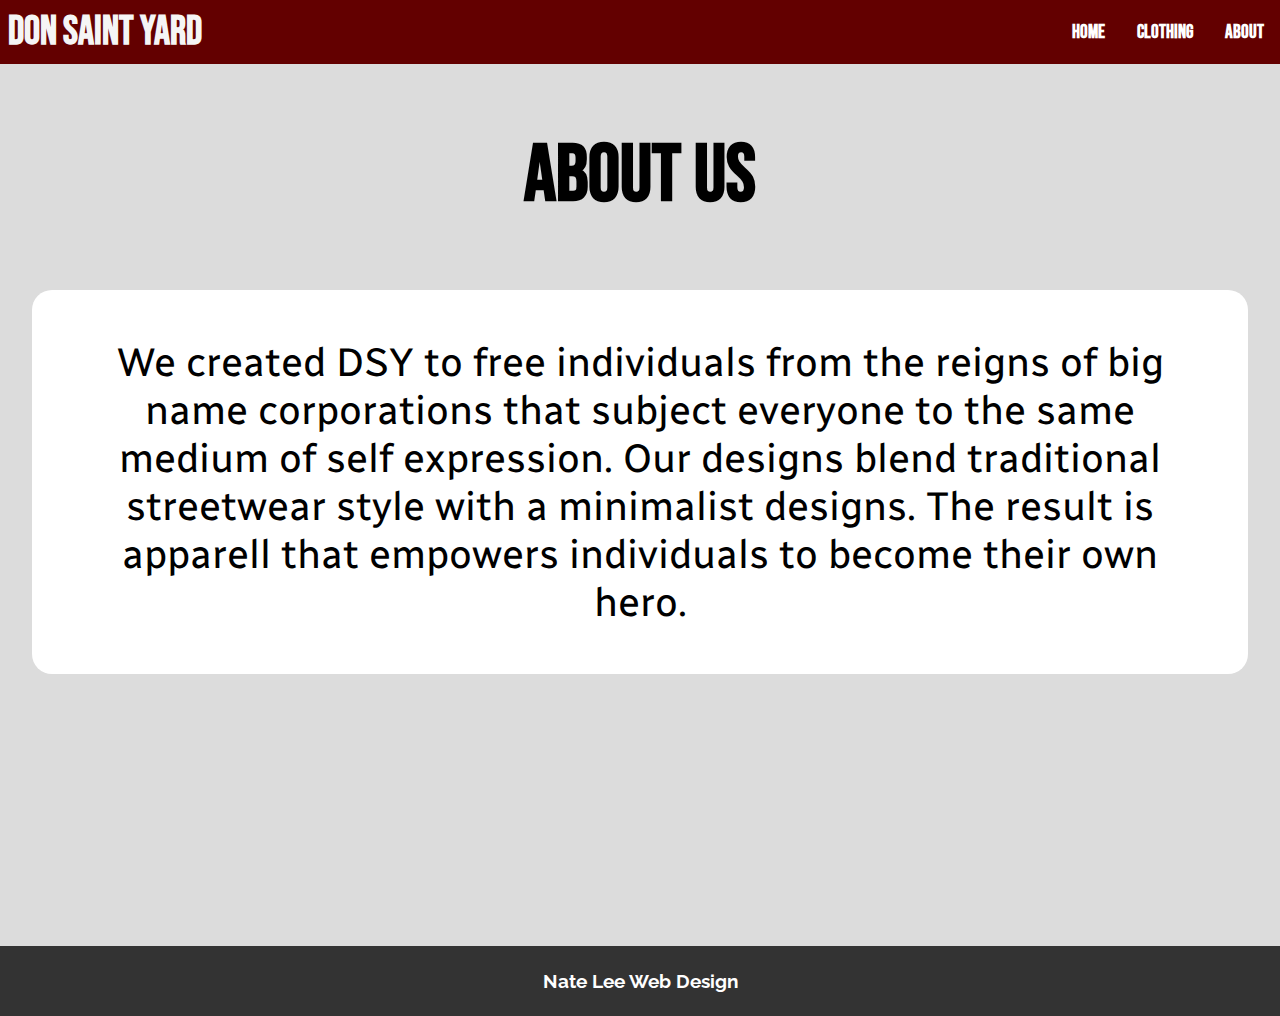
<file: DSY Website/DSYAbout.html>
<html>
    <head>
      <meta charset="UTF-8" />
      <link rel="stylesheet" href="DSYX.css">
      <link rel="stylesheet" href="DSY.css">
      <script src="DSY.js" defer></script>
      <title>DSY Home</title>

      <link rel="preconnect" href="https://fonts.googleapis.com"> 
<link rel="preconnect" href="https://fonts.gstatic.com" crossorigin> 
<link href="https://fonts.googleapis.com/css2?family=Bebas+Neue&family=Radio+Canada:wght@300&display=swap" rel="stylesheet">

    </head>
    <body>

        <!-- Navigation Bar -->
      <nav class="navbar">
        <div class="brand-title">Don Saint Yard</div>
        <a href="#" class="toggle-button">
          <span class="bar"></span>
          <span class="bar"></span>
          <span class="bar"></span>
        </a>
        <div class="navbar-links">
          <ul>
            <li><a href="DSYHome.html">Home</a></li>
            <li><a href="DSYClothing.html">Clothing</a></li>
            <li><a href="DSYAbout.html">About</a></li>
          </ul>
        </div>
      </nav>


      <!-- Home Image and Slogan -->
      <!-- <div class="about">
       <h1 class="homecaption">About</h1>
      </div> -->

      <!-- DSY Funnel -->
      <div class="supportdiv">
        <h2 class="support">About Us</h2>
        <p class="aboutp">We created DSY to free individuals from the reigns of big name corporations that subject everyone to the same medium of self expression. Our designs blend traditional streetwear style with a minimalist designs. The result is apparell that empowers individuals to become their own hero. </p>
        <!-- <a class="shopnow" href="DSYClothing.html">Shop</a> -->
      </div>



      
      


      

    
      





    </body>
    <footer>
        <div class="footer">
            <h3 class="watermark">Nate Lee Web Design</h3> 
        </div>
    </footer>
</html>
</file>
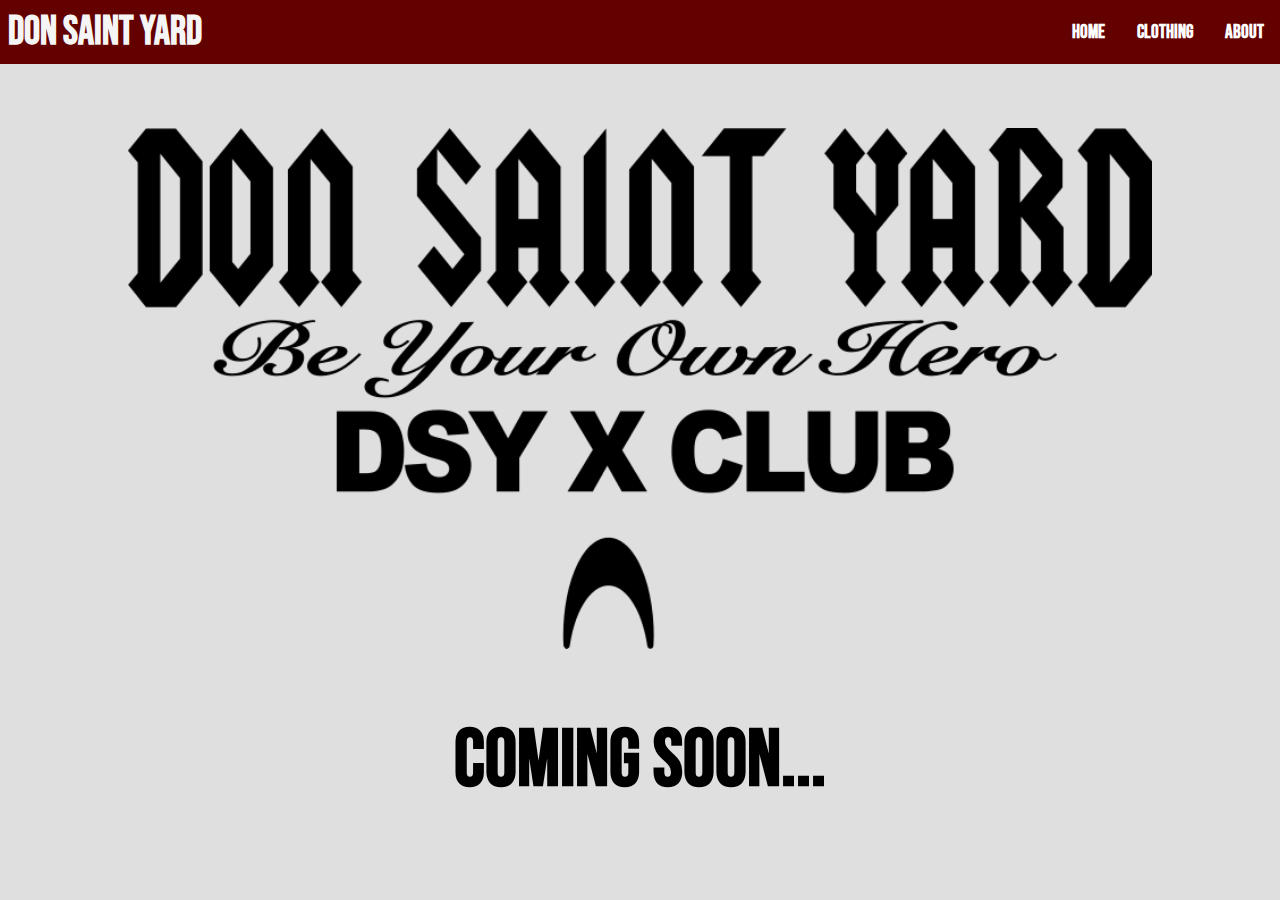
<file: DSY Website/DSYClothing.html>
<html>
    <head>
      <meta charset="UTF-8" />
      <link rel="stylesheet" href="DSYX.css">
      <link rel="stylesheet" href="DSY.css">
      <script src="DSY.js" defer></script>
      <title>DSY Home</title>

      <link rel="preconnect" href="https://fonts.googleapis.com"> 
<link rel="preconnect" href="https://fonts.gstatic.com" crossorigin> 
<link href="https://fonts.googleapis.com/css2?family=Bebas+Neue&display=swap" rel="stylesheet">

    </head>
    <body>

        <!-- Navigation Bar -->
      <nav class="navbar">
        <div class="brand-title">Don Saint Yard</div>
        <a href="#" class="toggle-button">
          <span class="bar"></span>
          <span class="bar"></span>
          <span class="bar"></span>
        </a>
        <div class="navbar-links">
          <ul>
            <li><a href="DSYHome.html">Home</a></li>
            <li><a href="DSYClothing.html">Clothing</a></li>
            <li><a href="DSYAbout.html">About</a></li>
          </ul>
        </div>
      </nav>


      <!-- Home Image and Slogan -->
      <div>
       <img class="dsyimg" src="sicker.PNG">
      </div>

      <!-- DSY Funnel -->
      <div>
        <h2 class="support">Coming Soon...</h2>
        <!-- <p class="supportp">Life is about forging a new path, .</p> -->
      </div>



      
      


      

    
      





    </body>
    <footer>
        <!-- <div class="footer">
            <h3 class="watermark">Nate Lee Web Design</h3> 
        </div> -->
    </footer>
</html>
</file>
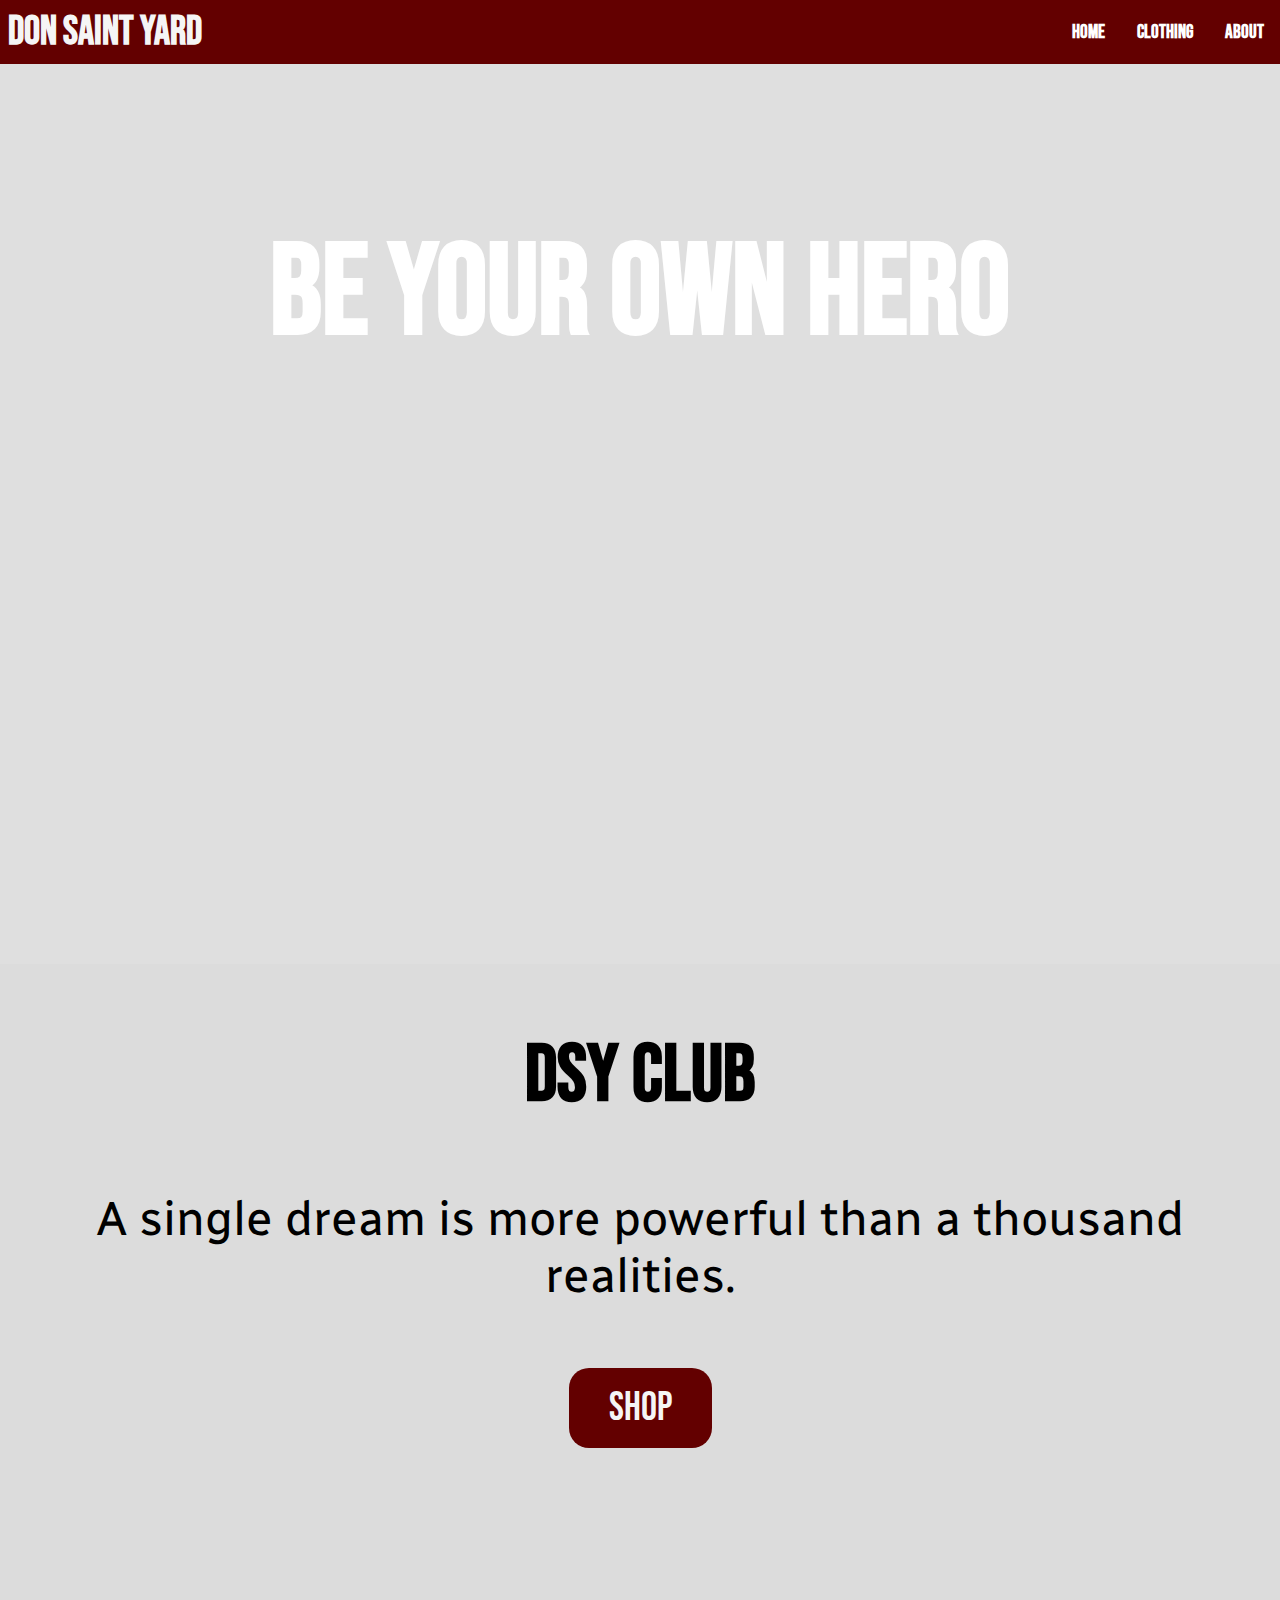
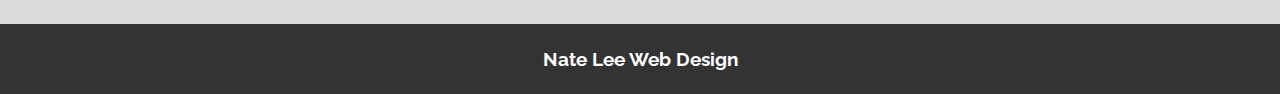
<file: DSY Website/DSYHome.html>
<html>
    <head>
      <meta charset="UTF-8" />
      <link rel="stylesheet" href="DSYX.css">
      <link rel="stylesheet" href="DSY.css">
      <script src="DSY.js" defer></script>
      <title>DSY Home</title>

      <link rel="preconnect" href="https://fonts.googleapis.com"> 
<link rel="preconnect" href="https://fonts.gstatic.com" crossorigin> 
<link href="https://fonts.googleapis.com/css2?family=Bebas+Neue&display=swap" rel="stylesheet">


<link rel="preconnect" href="https://fonts.googleapis.com"> 
<link rel="preconnect" href="https://fonts.gstatic.com" crossorigin> 
<link href="https://fonts.googleapis.com/css2?family=Bebas+Neue&family=Radio+Canada:wght@300&display=swap" rel="stylesheet">

    </head>
    <body>

        <!-- Navigation Bar -->
      <nav class="navbar">
        <div class="brand-title">Don Saint Yard</div>
        <a href="#" class="toggle-button">
          <span class="bar"></span>
          <span class="bar"></span>
          <span class="bar"></span>
        </a>
        <div class="navbar-links">
          <ul>
            <li><a href="DSYHome.html">Home</a></li>
            <li><a href="DSYClothing.html">Clothing</a></li>
            <li><a href="DSYAbout.html">About</a></li>
          </ul>
        </div>
      </nav>


      <!-- Home Image and Slogan -->
      <div class="homeimage">
       <h1 class="homecaption">Be Your Own Hero</h1>
      </div>

      <!-- DSY Funnel -->
      <div class="supportdiv">
        <h2 class="support">DSY Club</h2>
        <p class="supportp">A single dream is more powerful than a thousand realities.</p>
        <a class="shopnow" href="DSYClothing.html">Shop</a>
      </div>



      
      


      

    
      





    </body>
    <footer>
        <div class="footer">
            <h3 class="watermark">Nate Lee Web Design</h3> 
        </div>
    </footer>
</html>
</file>
<file: DSY Website/DSYX.css>
@import url('https://fonts.googleapis.com/css?family=Raleway');

* {
    font-family: Raleway;
}

html {
    background-color: #DFDFDF;
}
</file>
<file: DSY Website/DSY.css>
/* navbar */
* {
    box-sizing: border-box;
}

body {
    margin: 0;
    padding: 0;
}

.navbar {
    display: flex;
    position: relative;
    justify-content: space-between;
    align-items: center;
    background-color: rgb(99, 0, 0);
    color: whitesmoke;
    font-weight: bold;
}

.brand-title {
    font-size: 2.5rem;
    margin: .5rem;
    font-family: 'Bebas Neue', 'cursive';

}

.navbar-links {
    height: 100%;
    font-family: 'Bebas Neue', 'cursive';
    font-size: 1.2rem;
}

.navbar-links ul {
    display: flex;
    margin: 0;
    padding: 0;
}

.navbar-links li {
    list-style: none;
}

.navbar-links li a {
    display: block;
    text-decoration: none;
    color: white;
    padding: 1rem;
    font-family: 'Bebas Neue', cursive;
}

.navbar-links li:hover {
    background-color: #555;
}

.toggle-button {
    position: absolute;
    top: .75rem;
    right: 1rem;
    display: none;
    flex-direction: column;
    justify-content: space-between;
    width: 30px;
    height: 21px;
}

.toggle-button .bar {
    height: 3px;
    width: 100%;
    background-color: white;
    border-radius: 10px;
}

@media (max-width: 800px) {
    .navbar {
        flex-direction: column;
        align-items: flex-start;
    }

    .toggle-button {
        display: flex;
    }

    .navbar-links {
        display: none;
        width: 100%;
    }

    .navbar-links ul {
        width: 100%;
        flex-direction: column;
    }

    .navbar-links ul li {
        text-align: center;
    }

    .navbar-links ul li a {
        padding: .5rem 1rem;
    }

    .navbar-links.active {
        display: flex;
    }
}

/* Home Screen */
.homeimage {
    width: 100%;
    height: 100%;
    background-image: url("https://www.cntower.ca/modules/custom/de_common/img/cntower-skyline.jpg");
    
}

.homecaption {
    margin: 0;
    text-align: center;
    font-size: 8rem;
    padding-top: 12%;
    color: white;
    font-family: 'Bebas Neue', 'cursive';

}

.footer {
    text-align: center;
    background-color: #333;
    color: white;
    margin: 0;
    padding: 0;
}

.watermark {
    margin: 0;
    padding: 1.5rem;

}

.support {
    text-align: center;
    font-size: 5rem;
    width: 100%;
    /* height: 10em; */
    font-family: 'Bebas Neue', 'cursive';
    margin-top: 0%; 
    padding-top: 4rem; 
}

.shopnow {
    background-color: rgb(99, 0, 0);
    padding: 1rem;
    color: whitesmoke;
    font-size: 1.5rem;
    margin-left: 30%;
    margin-right: 30%;
    border-radius: 20px;
    text-align: center;
    margin-bottom: 4.5rem;
    text-decoration: none;
    font-family: 'Bebas Neue', cursive;
    font-size: 2.5rem;
    padding-left: 2.5rem;
    padding-right: 2.5rem;
}

.shopnow:hover {
    background-color: green;
    padding: 1rem;
    color: whitesmoke;
    font-size: 1.5rem;
    margin-left: 30%;
    margin-right: 30%;
    border-radius: 20px;
    text-align: center;
    margin-bottom: 4.5rem;
    text-decoration: none;
    font-family: 'Bebas Neue', cursive;
    font-size: 2.5rem;
    padding-left: 2.5rem;
    padding-right: 2.5rem;
}

.supportdiv {
    text-align: center;
    align-items: center;
    background-color: gainsboro;
    padding-bottom: 12rem;
    margin-top: 0;
}

.supportp {
    margin-bottom: 5rem;
    text-align: center;
    font-size: 3rem;
    margin-left: 2rem;
    margin-right: 2rem;
    font-family: 'Radio Canada', sans-serif;
}

.about {
    text-align: center;
    font-size: 5rem;
    width: 100%;
    /* height: 10em; */
    font-family: 'Bebas Neue', 'cursive';
    margin-top: 0%; 
    padding-top: 4rem; 
    
}

.dsyimg {
  display: block;
  margin-left: auto;
  margin-right: auto;
  width: 80%;
  padding-top: 4rem;
}

.aboutp {
    margin-bottom: 5rem;
    text-align: center;
    font-size: 2.5rem;
    margin-left: 2rem;
    margin-right: 2rem;
    font-family: 'Radio Canada', sans-serif;
    padding-left: 3rem;
    padding-right: 3rem;
    padding-top: 3rem;
    padding-bottom: 3rem;
    border-radius: 20px;
    background-color: white;
    
}
</file>
